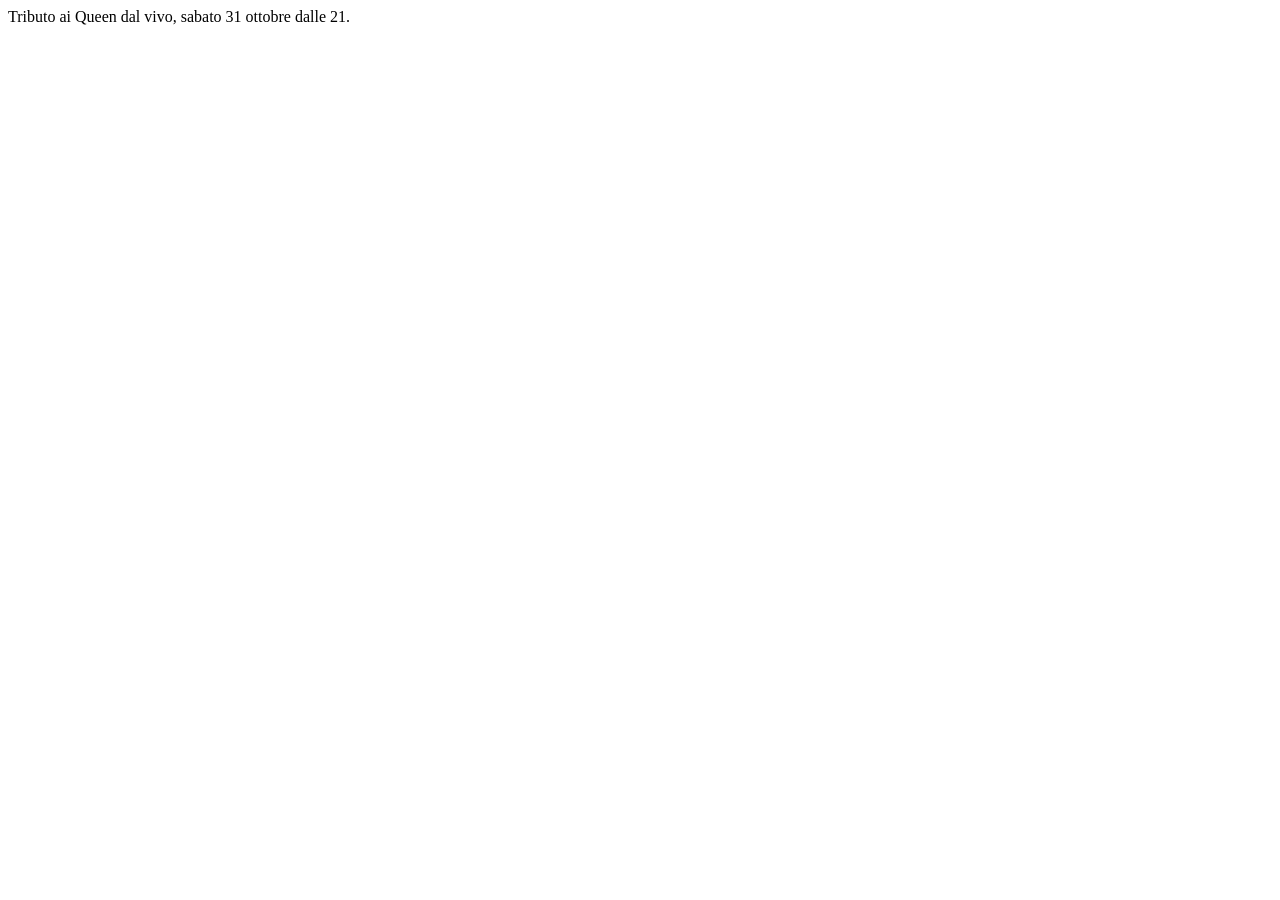
<file: tests/fixtures/2night_detail.html>
<html><head><script type="application/ld+json">{"@context":"http://schema.org","@type":"Event","location":{"@type":"Place","address":{"@type":"PostalAddress","addressLocality":"san pietro di feletto","addressRegion":"tv","streetAddress":"via crevada","addressCountry":"Italia"},"name":"Enoteca Vettoretti"},"name":"Queen Forever: una notte di rock e leggenda all’Enoteca Vettoretti","startDate":"2026-10-31","description":"Sabato 31 ottobre a Susegana","image":"https://x/y.jpg","endDate":"2026-10-31"}</script></head><body><article><p>Tributo ai Queen dal vivo, sabato 31 ottobre dalle 21.</p></article></body></html>
</file>
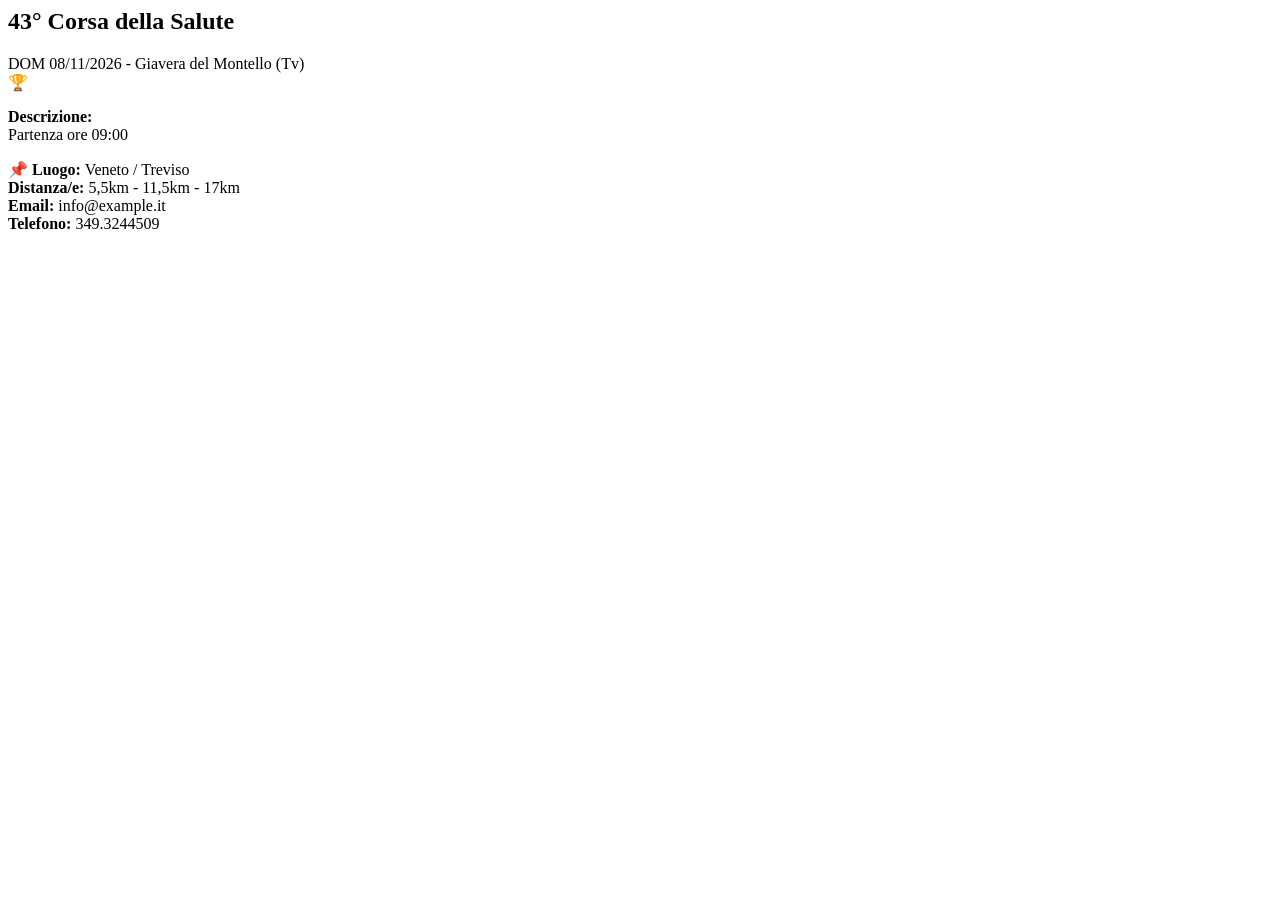
<file: tests/fixtures/calendariopodismo_detail.html>
<html><head><title>43&deg; Corsa Della Salute | Calendario Podismo</title></head><body>
<article class="localita_gara-treviso"><div class="inside-article">
<div class="gb-element-09a29bd0"><div>
<h2 class="gb-text">43&deg; Corsa della Salute</h2>
<div class="solo-desktop">
<span class="data-localita-wrapper"><span class="css-giorno">DOM</span> <span class="data-gara">08/11/2026</span> - <span class="localita-gara">Giavera del Montello (Tv)</span></span>
</div></div>
<div class="gb-element-1667ca10"><span class="competitiva-gara">&#127942; </span></div></div>
<p class="gb-text"><b>Descrizione:</b><br>Partenza ore 09:00</p>
<div class="elenco-info-gara">
<div class="info-riga"><span class="info-icon">&#128204;&#65039;</span> <strong>Luogo:</strong> <span class="info-valore">Veneto / Treviso</span></div>
<div class="info-riga"><strong>Distanza/e:</strong> <span class="info-valore">5,5km - 11,5km - 17km</span></div>
<div class="info-riga"><strong>Email:</strong> <span class="info-valore">info@example.it</span></div>
<div class="info-riga"><strong>Telefono:</strong> <span class="info-valore">349.3244509</span></div>
</div>
<script>document.addEventListener('DOMContentLoaded', function () {
      const map = L.map('mappa-gara').setView([45.7967913202, 12.1721354127], 14);
});</script>
</div></article></body></html>
</file>
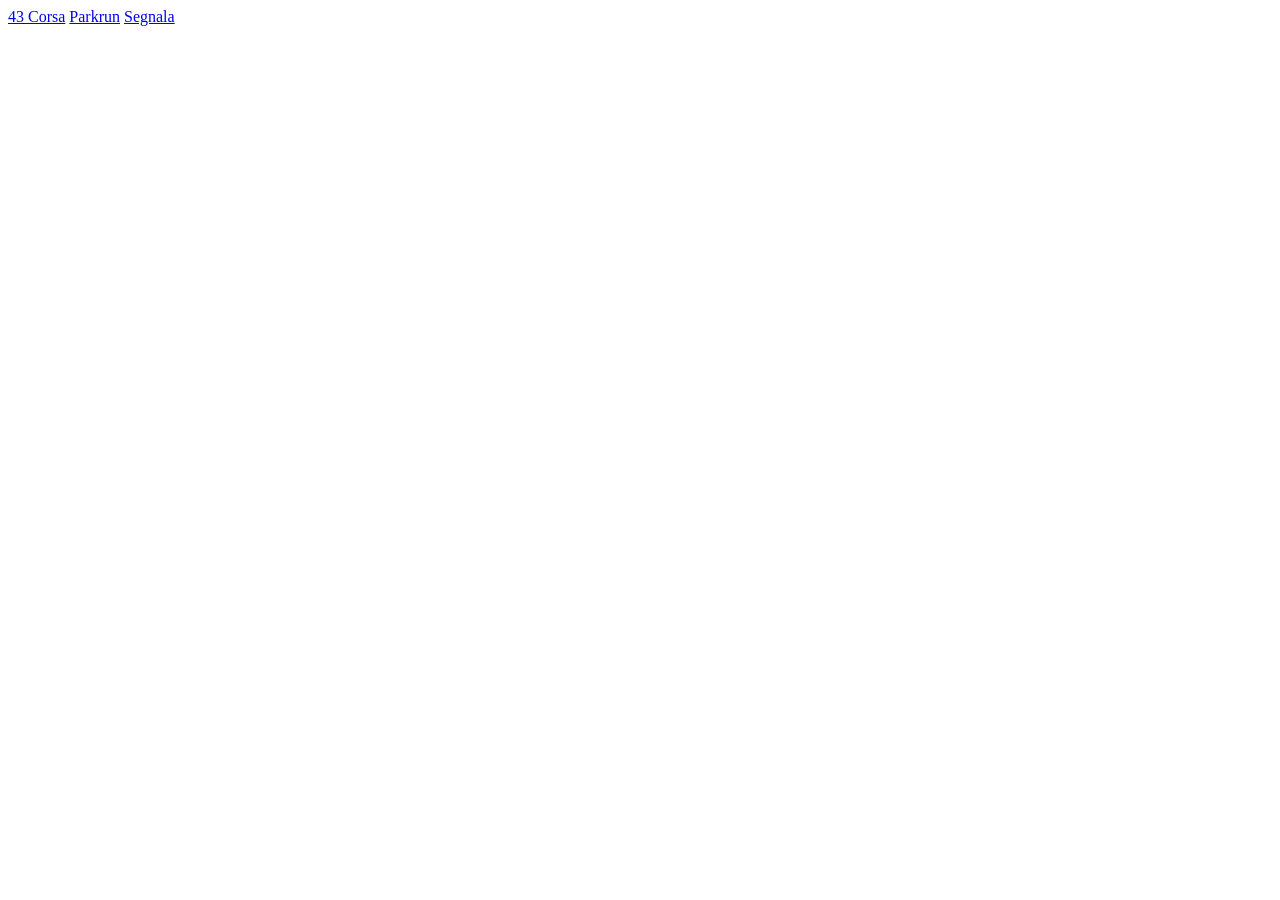
<file: tests/fixtures/calendariopodismo_listing.html>
<html><body>
<a href="https://www.calendariopodismo.it/gara/81358/43-corsa-della-salute-2/">43 Corsa</a>
<a href="https://www.calendariopodismo.it/gara/79301/parkrun-italia-47/">Parkrun</a>
<a href="https://www.calendariopodismo.it/comunica-manifestazione/">Segnala</a>
</body></html>
</file>
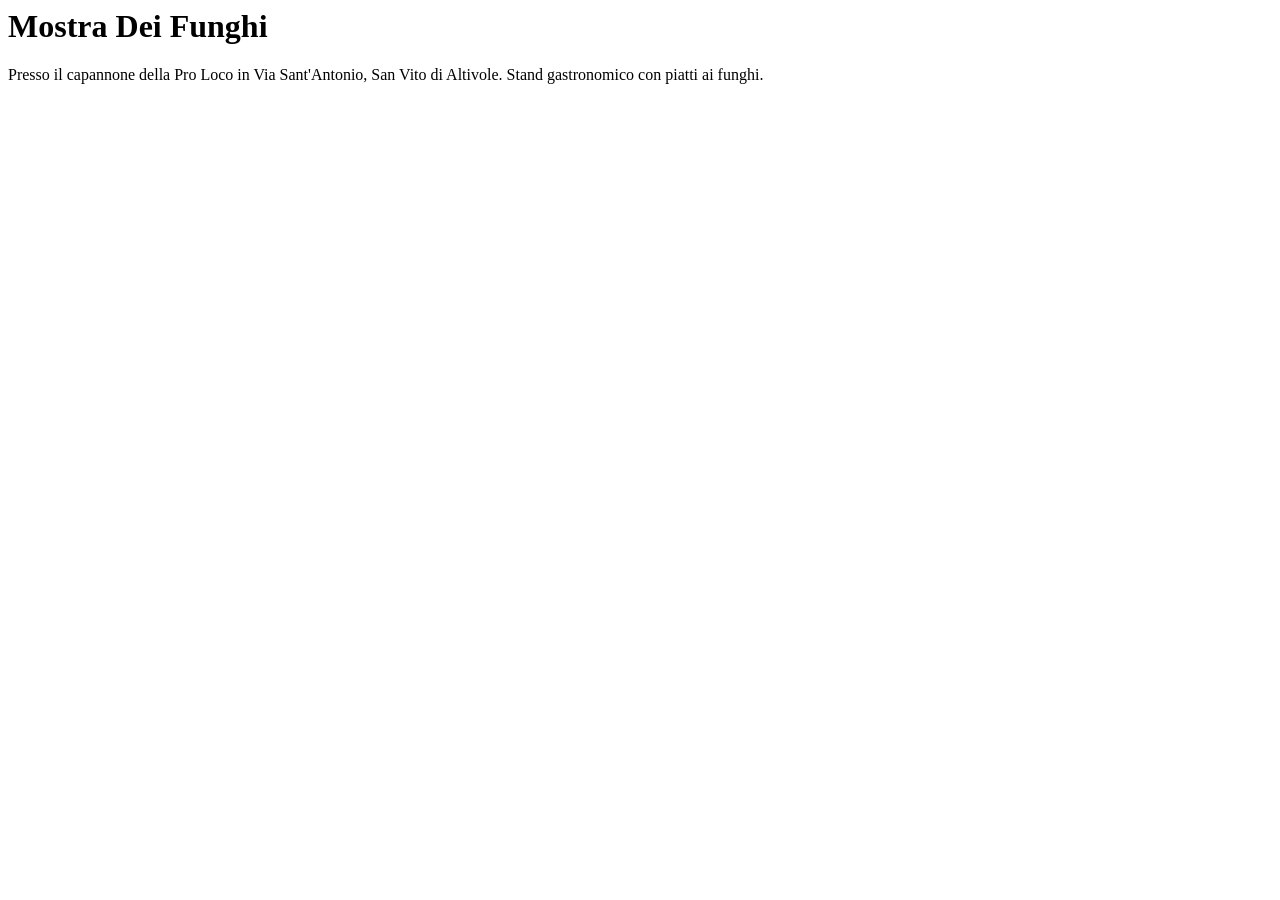
<file: tests/fixtures/eventiesagre_detail.html>
<html><head><script type="application/ld+json">
{ "@context": "https://schema.org", "@type": "Event", "name": "Mostra Dei Funghi Di San Vito Di Altivole", "description": " Mostra Dei Funghi Di San Vito Di Altivole &Egrave; finalmente giunto il suo momento&hellip; Dal 3, 4 - 10- 11 -17 e 18&nbsp;&nbsp;aOttobre", "startDate" : "2026-10-03T00:00:00+0100", "endDate" : "2026-11-18T23:59:59+0100", "url" : "https://www.eventiesagre.it/Eventi_Enogastronomici/21013855_Mostra+Dei+Funghi+Di+San+Vito+Di+Altivole.html", "image": ["https://www.eventiesagre.it/eventi/21013855/img/x.png"],"location" : { "@type" : "Place", "name" : "Altivole", "address": { "@type": "PostalAddress", "addressLocality": "Altivole", "addressRegion": "Veneto", "addressCountry": "" } } }
</script></head><body><main><h1>Mostra Dei Funghi</h1><p>Presso il capannone della Pro Loco in Via Sant'Antonio, San Vito di Altivole. Stand gastronomico con piatti ai funghi.</p></main></body></html>
</file>
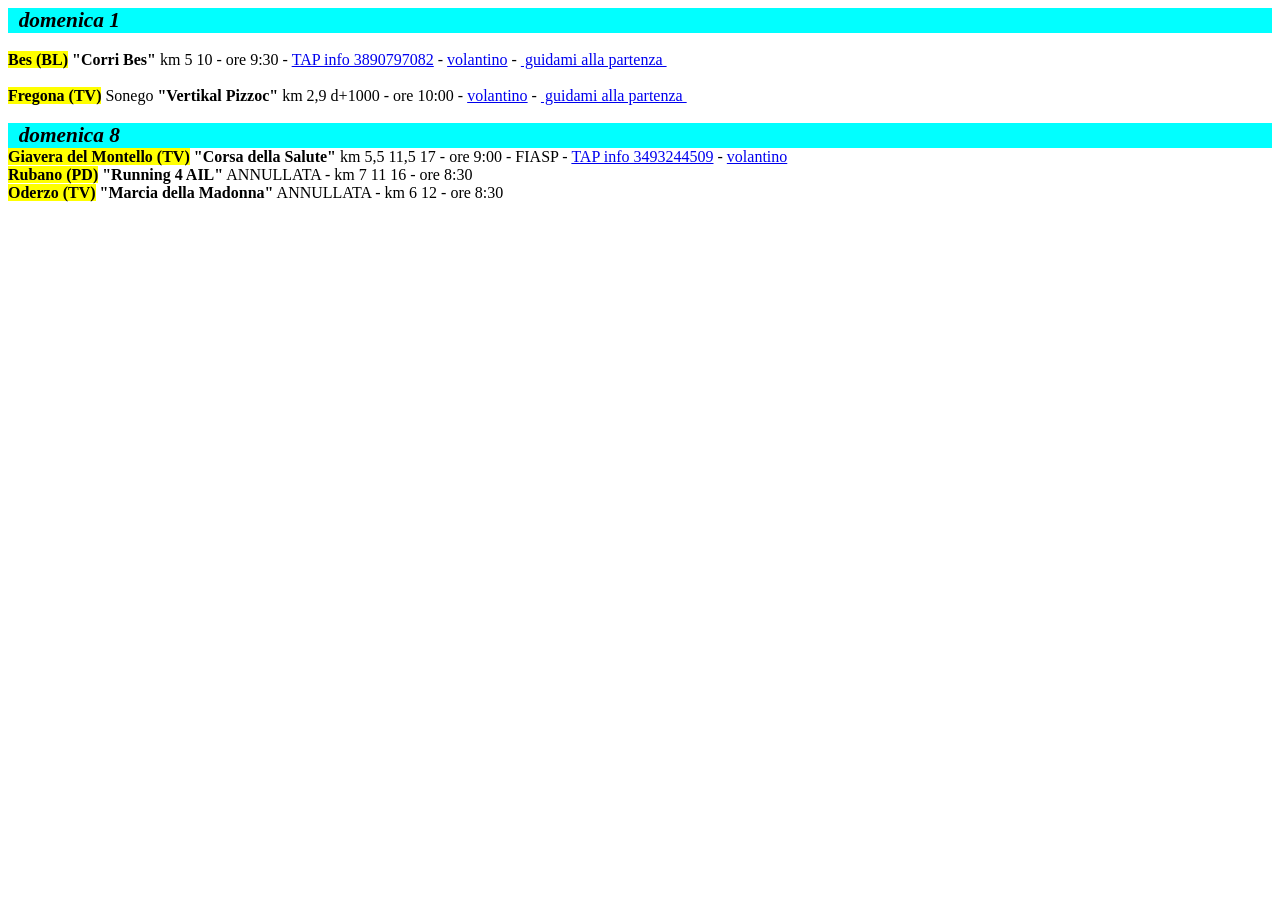
<file: tests/fixtures/podismoveneto_month.html>
<html><head><title>Calendario Podismo Veneto: novembre 2026</title></head><body><div class="post-body">
<div dir="ltr">
<div style="background-color: #01ffff; font-size: 16pt;">&nbsp; <b><i>domenica 1</i></b></div>
<br>
<b style="background-color: yellow; font-family: georgia;">Bes (BL)</b> <b>"Corri Bes"</b> km 5 10 - ore 9:30 - <a href="tel:3890797082">TAP info 3890797082</a> - <a href="https://calendariopodismoveneto.blogspot.com/2025/12/bes.html">volantino</a> - <a href="https://goo.gl/maps/7BA8">&nbsp;guidami alla partenza&nbsp;</a><br>
<br>
<b style="background-color: yellow; font-family: georgia;">Fregona (TV)</b> Sonego <b>"Vertikal Pizzoc"</b> km 2,9 d+1000 - ore 10:00 - <a href="https://calendariopodismoveneto.blogspot.com/2026/09/fregona-tv-vertikal-pizzoc-1112026.html">volantino</a> - <a href="https://maps.app.goo.gl/oP8M">&nbsp;guidami alla partenza&nbsp;</a><br>
<br>
<div style="background-color: #01ffff; font-size: 16pt;">&nbsp; <b><i>domenica 8</i></b></div>
<b style="background-color: yellow; font-family: georgia;">Giavera del Montello (TV)</b> <b>"Corsa della Salute"</b> km 5,5 11,5 17 - ore 9:00 - FIASP - <a href="tel:3493244509">TAP info 3493244509</a> - <a href="https://calendariopodismoveneto.blogspot.com/2026/10/giavera.html">volantino</a><br>
<b style="background-color: yellow; font-family: georgia;">Rubano (PD)</b> <b>"Running 4 AIL"</b> ANNULLATA - km 7 11 16 - ore 8:30<br>
<b style="background-color: yellow; font-family: georgia;">Oderzo (TV)</b> <b>"Marcia della Madonna"</b> ANNULLATA - km 6 12 - ore 8:30<br>
</div></div></body></html>
</file>
